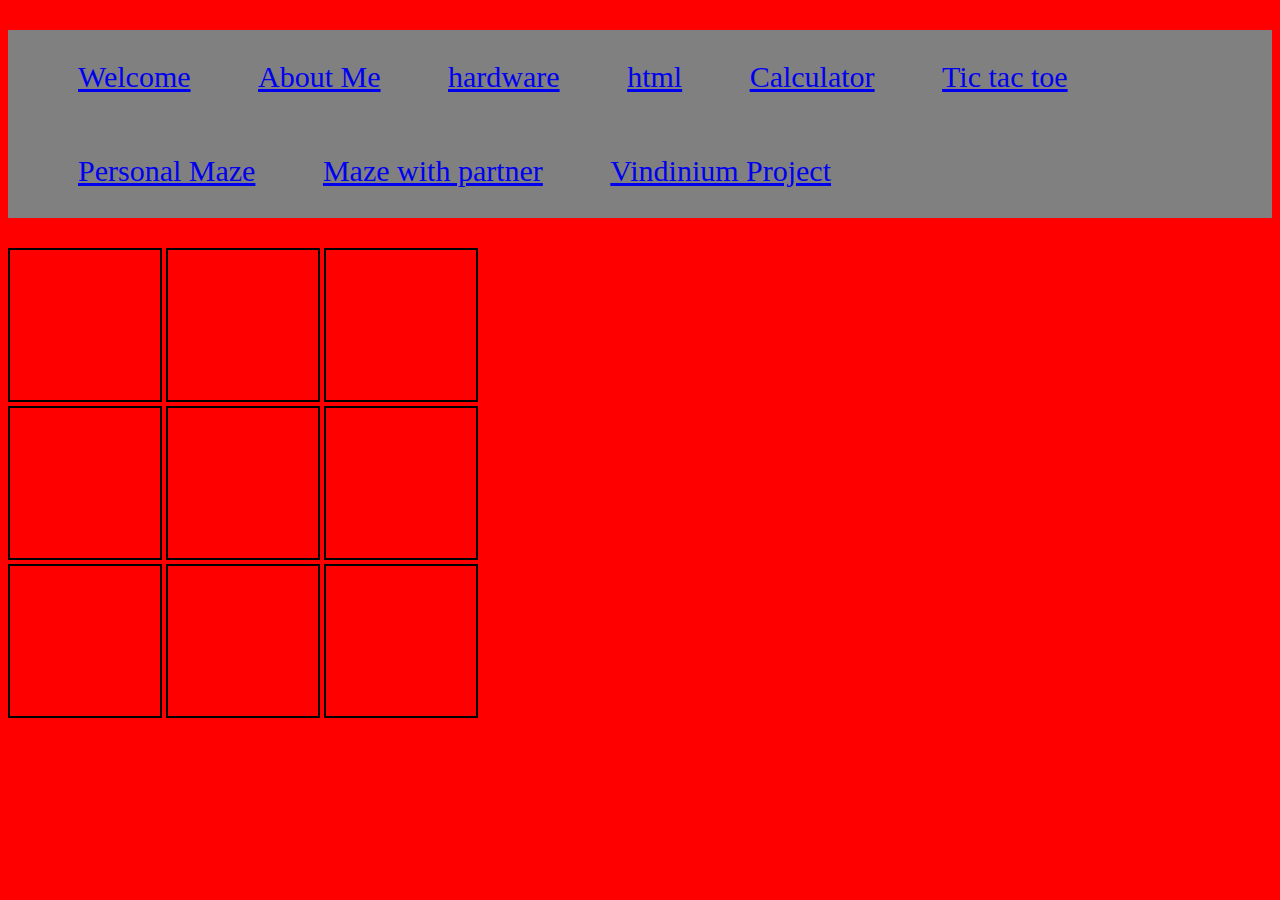
<file: tic.html>
<!DOCTYPE html>
<head>
  <title>Tic Tac Toe</title>
    <link rel="stylesheet" type="text/css" href="tic.css">
    <link rel="stylesheet" type="text/css" href="navbar.css">
     <div class="navbar">
      <ul>
            <li><a href="index.html">Welcome</a></li>
            <li><a href="aboutme.html">About Me</a></li>
            <li><a href="hardware.html">hardware</a></li>
            <li><a href="html.html">html</a></li>
            <li><a href="calc.html">Calculator</a></li>
            <li><a href="tic.html">Tic tac toe</a></li>
            <li><a href="w5.html">Personal Maze</a></li>
            <li><a href="W6.html">Maze with partner</a></li>
            <li><a href="vindinium.html">Vindinium Project</a></li>
      </ul>	
	</div>
</head>
<div class="row">
    <div class="box" id="box0"> </div>
    <div class="box" id="box1"> </div>
    <div class="box" id="box2"> </div>
</div>
    
<div class="row">
    <div class="box" id="box3"> </div>
    <div class="box" id="box4"> </div>
    <div class="box" id="box5"> </div>
</div>

<div class="row">
    <div class="box" id="box6"> </div>
    <div class="box" id="box7"> </div>
    <div class="box" id="box8"> </div>
</div>
<script type="tic.java"></script>
</file>
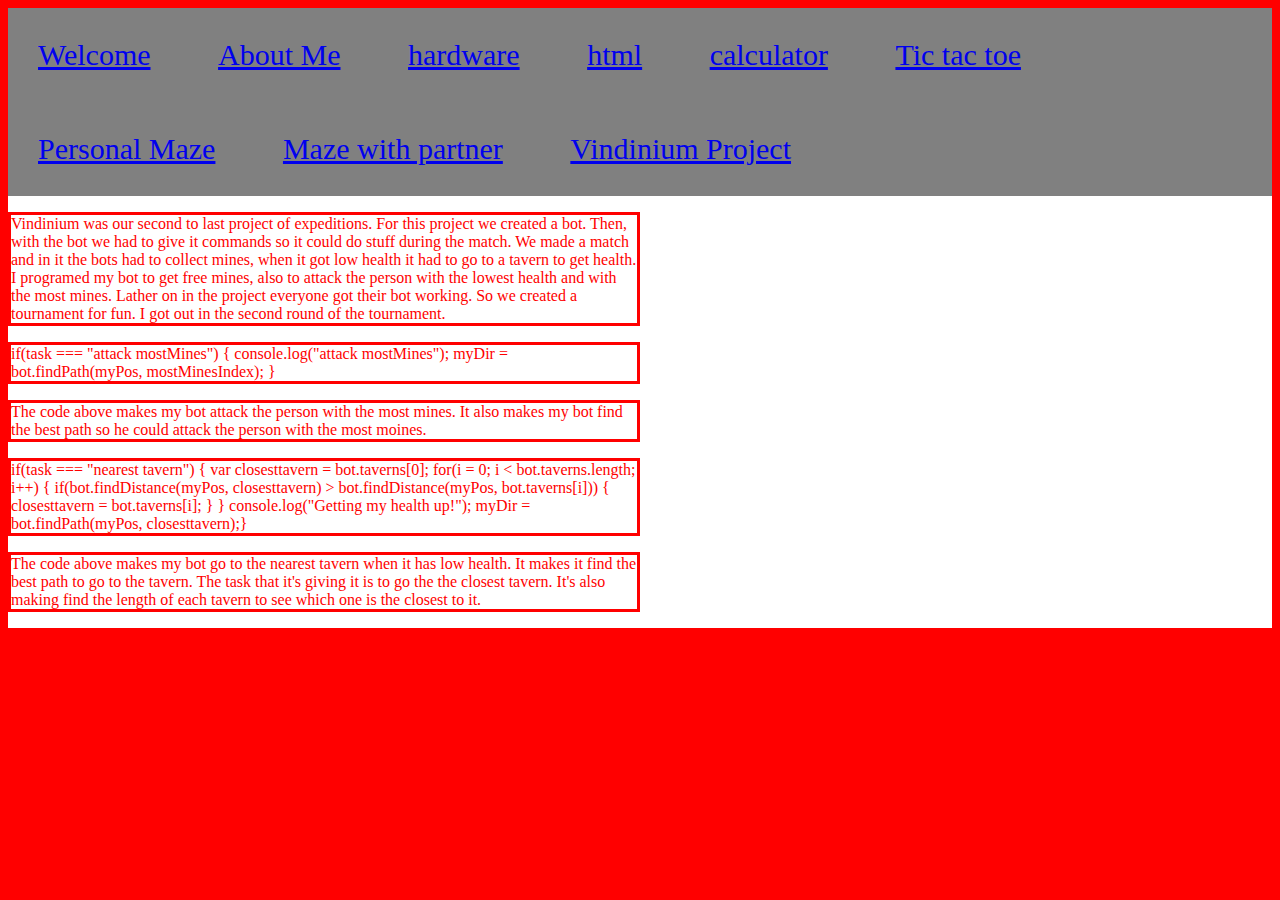
<file: vindinium.html>
<!--
To change this template use Tools | Templates.
-->
<!DOCTYPE HTML PUBLIC "-//W3C//DTD HTML 4.01 Transitional//EN" "http://www.w3.org/TR/html4/loose.dtd">
<html>
<head>
    <title>Vindinium</title>
    <link rel="stylesheet" type="text/css" href="navbar.css">
    <link rel="stylesheet" type="text/css" href="navbar.css">
</head>
<body>

</body>
    	<div class="navbar">
            <li><a href="index.html">Welcome</a></li>
            <li><a href="aboutme.html">About Me</a></li>
            <li><a href="hardware.html">hardware</a></li>
            <li><a href="html.html">html</a></li>
            <li><a href="calc.html">calculator</a></li>
            <li><a href="tic.html">Tic tac toe</a></li>
            <li><a href="w5.html">Personal Maze</a></li>
            <li><a href="W6.html">Maze with partner</a></li>
            <li><a href="vindinium.html">Vindinium Project</a></li>
          <div style="display:inline-block; border:blalck">
       </div>
    </div>
    <div id="mainbody">
    <div style="display:inline-block; width:50%; vertical-align:top"/>
        <p>Vindinium was our second to last project of expeditions. For this project we created a bot. Then, with the bot we had to give it commands so it could do stuff during the match. We made a match and in it the bots had to collect mines, when it got low health it had to go to a tavern to get health. I programed my bot to get free mines, also to attack the person with the lowest health and with the most mines. Lather on in the project everyone got their bot working. So we created a tournament for fun. I got out in the second round of the tournament.</p>
        <p>if(task === "attack mostMines") {
            console.log("attack mostMines");
            myDir = bot.findPath(myPos, mostMinesIndex);
        }</p>
        <p>The code above makes my bot attack the person with the most mines. It also makes my bot find the best path so he could attack the person with the most moines.</p>
        <p>if(task === "nearest tavern") {
            var closesttavern = bot.taverns[0];
            for(i = 0; i < bot.taverns.length; i++) {
                if(bot.findDistance(myPos, closesttavern) > bot.findDistance(myPos, bot.taverns[i])) {
                    closesttavern = bot.taverns[i];
                }
            }
            console.log("Getting my health up!");
            myDir = bot.findPath(myPos, closesttavern);}</p>
        <p>The code above makes my bot go to the nearest tavern when it has low health. It makes it find the best path to go to the tavern. The task that it's giving it is to go the the closest tavern. It's also making find the length of each tavern to see which one is the closest to it.</p>   
    </div>
</html>
</file>
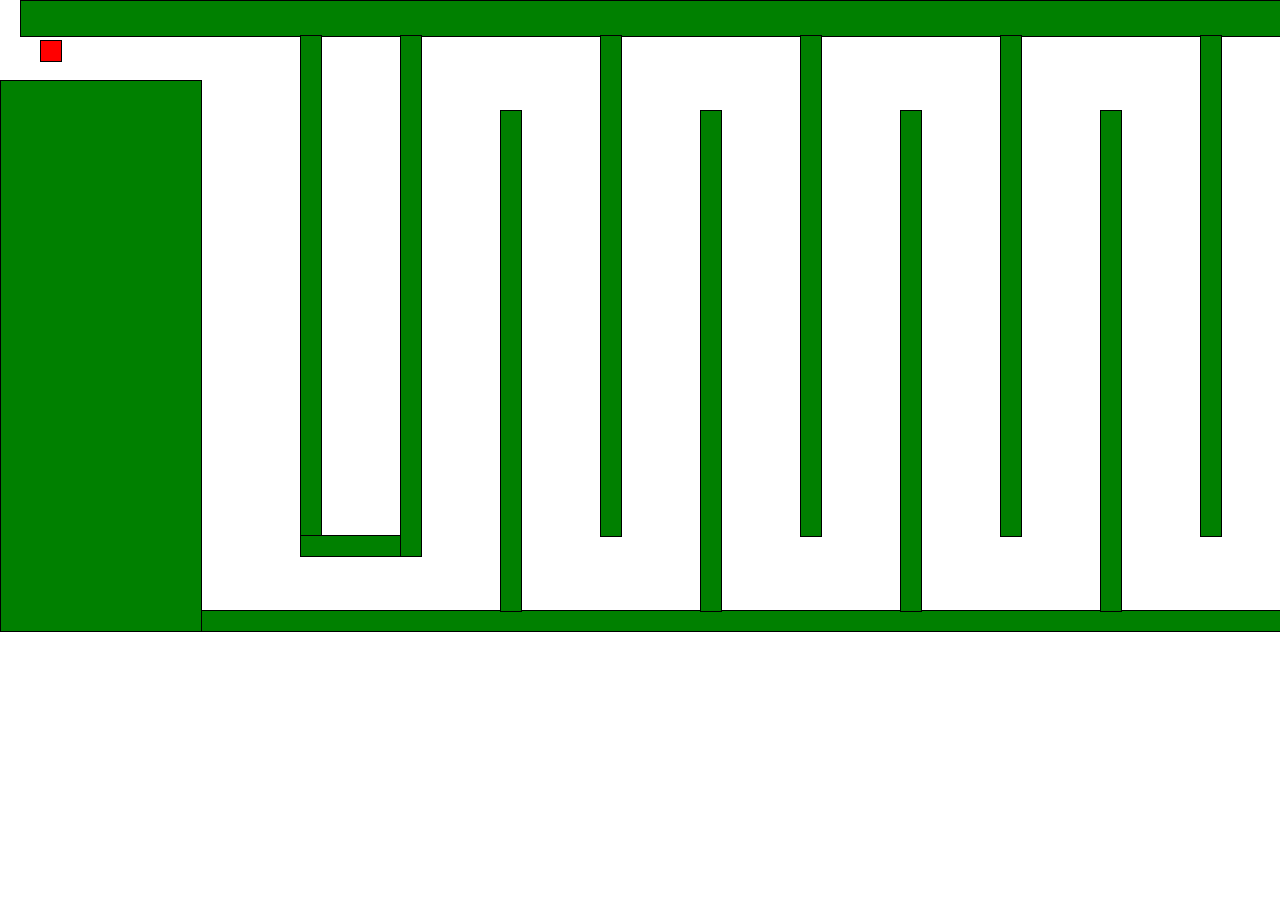
<file: w5.html>
<!--
To change this template use Tools | Templates.
-->
<!DOCTYPE HTML PUBLIC "-//W3C//DTD HTML 4.01 Transitional//EN" "http://www.w3.org/TR/html4/loose.dtd">
<html>
<head>
    <title>Crazy Maze</title>
</head>
<body>
  <div id="messi" style="position:absolute; top:40px; left:40px; width:20px;height:20px; background-color: red; border: 1px solid black ">
 </div>
        
     <div class="wall" style="position:absolute; top:0px; left:1330px; width:30px; height:560px; background-color: green; border: 1px solid black ">
    </div>
    
      <div class="wall" style="position:absolute; top:0px; left:20px; width:1330px; height:35px; background-color: green; border: 1px solid black ">
    </div>
    
     <div class="wall" style="position:absolute; top:610px; left:0px; width:1350px; height:20px; background-color: green; border: 1px solid black ">
    </div>
    
      <div class="wall" style="position:absolute; top:80px; left:0px; width:200px;height:550px; background-color: green; border: 1px solid black ">
    </div>
    
     <div class="wall" style="position:absolute; top:35px; left:300px; width:20px; height:500px; background-color: green; border: 1px solid black ">
    </div>
    
     <div class="wall" style="position:absolute; top:535px; left:300px; width:100px; height:20px; background-color: green; border: 1px solid black ">
    </div>
    
     <div class="wall" style="position:absolute; top:35px; left:400px; width:20px; height:520px; background-color: green; border: 1px solid black ">
    </div>
    
     <div class="wall" style="position:absolute; top:110px; left:500px; width:20px; height:500px; background-color: green; border: 1px solid black ">
    </div>
    
     <div class="wall" style="position:absolute; top:35px; left:600px; width:20px; height:500px; background-color: green; border: 1px solid black ">
    </div>
    
     <div class="wall" style="position:absolute; top:110px; left:700px; width:20px; height:500px; background-color: green; border: 1px solid black ">
    </div>
    
     <div class="wall" style="position:absolute; top:35px; left:800px; width:20px; height:500px; background-color: green; border: 1px solid black ">
    </div>
    
     <div class="wall" style="position:absolute; top:110px; left:900px; width:20px; height:500px; background-color: green; border: 1px solid black ">
    </div>
    
     <div class="wall" style="position:absolute; top:35px; left:1000px; width:20px; height:500px; background-color: green; border: 1px solid black ">
    </div>
    
     <div class="wall" style="position:absolute; top:110px; left:1100px; width:20px; height:500px; background-color: green; border: 1px solid black ">
    </div>
    
     <div class="wall" style="position:absolute; top:35px; left:1200px; width:20px; height:500px; background-color: green; border: 1px solid black ">
    </div>
    
    <script src="w5.js"></script>
</body>
</html>
</file>
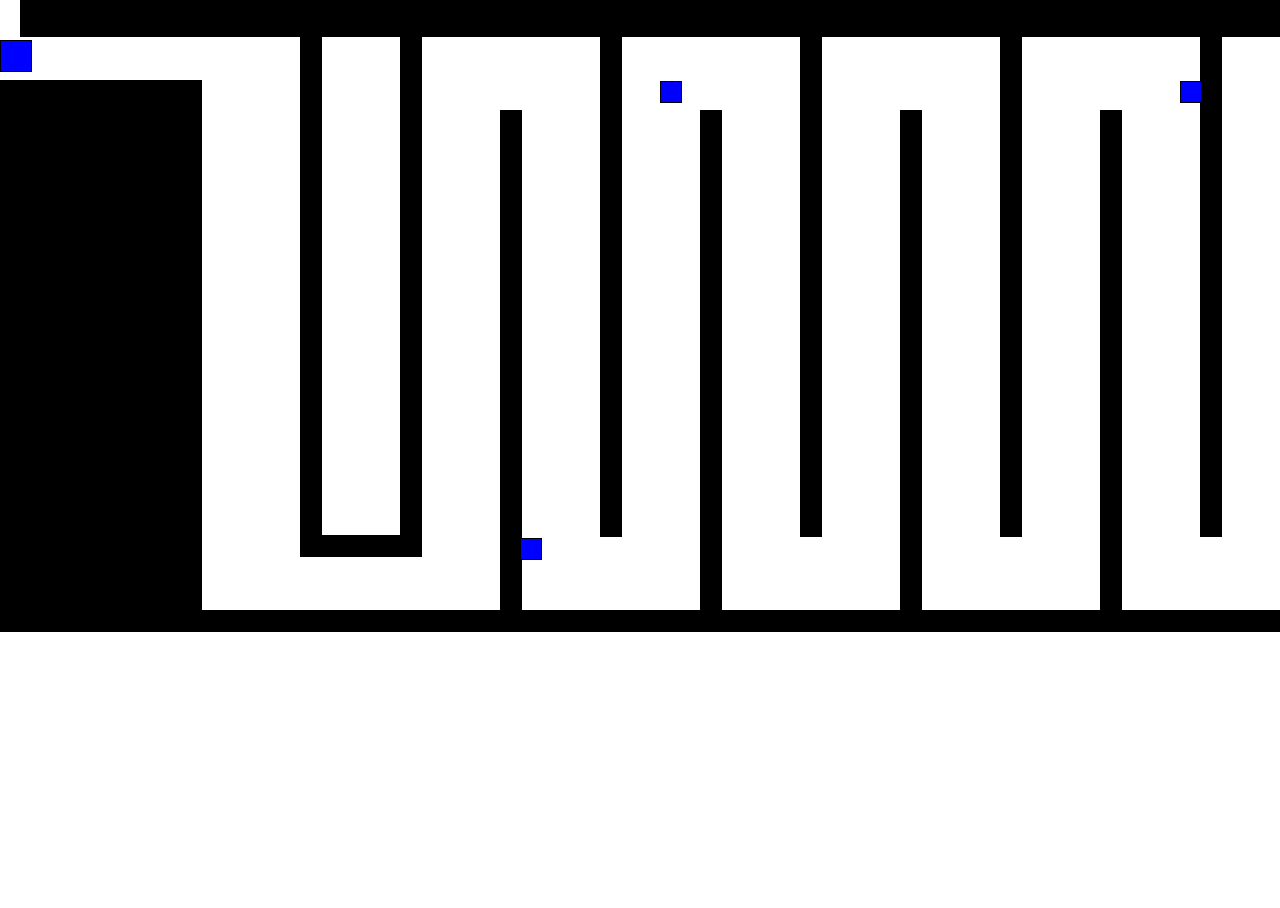
<file: W6.html>
<!--
To change this template use Tools | Templates.
-->
<!DOCTYPE HTML PUBLIC "-//W3C//DTD HTML 4.01 Transitional//EN" "http://www.w3.org/TR/html4/loose.dtd">
<html>
<head>
    <title></title>
    <link rel="stylesheet" type="text/css" href="W6.css">
</head>
<body>
    <div class="wrap">
        
    
  <div id="character" style="position:absolute; top:40px; left:0px; width:30px;height:30px; background-color: blue; border: 1px solid black ">
 </div>
     <div class="wall" style="position:absolute; top:0px; left:1330px; width:30px; height:560px; background-color: black; border: 1px solid black ">
    </div>
    
      <div class="wall" style="position:absolute; top:0px; left:20px; width:1330px; height:35px; background-color: black; border: 1px solid black ">
    </div>
    
     <div class="wall" style="position:absolute; top:610px; left:0px; width:1350px; height:20px; background-color: black; border: 1px solid black ">
    </div>
    
     <div class="wall" style="position:absolute; top:80px; left:0px; width:200px;height:550px; background-color: black; border: 1px solid black ">
    </div>
    
     <div class="wall" style="position:absolute; top:35px; left:300px; width:20px; height:500px; background-color: black; border: 1px solid black ">
    </div>
    
     <div class="wall" style="position:absolute; top:535px; left:300px; width:100px; height:20px; background-color: black; border: 1px solid black ">
    </div>
    
     <div class="wall" style="position:absolute; top:35px; left:400px; width:20px; height:520px; background-color: black; border: 1px solid black ">
    </div>
    
     <div class="wall" style="position:absolute; top:110px; left:500px; width:20px; height:500px; background-color: black; border: 1px solid black ">
    </div>
    
     <div class="wall" style="position:absolute; top:35px; left:600px; width:20px; height:500px; background-color: black; border: 1px solid black ">
    </div>
    
     <div class="wall" style="position:absolute; top:110px; left:700px; width:20px; height:500px; background-color: black; border: 1px solid black ">
    </div>
        
    <div class="wall" style="position:absolute; top:35px; left:800px; width:20px; height:500px; background-color: black; border: 1px solid black ">
    </div>
    
     <div class="wall" style="position:absolute; top:110px; left:900px; width:20px; height:500px; background-color: black; border: 1px solid black ">
    </div>
    
     <div class="wall" style="position:absolute; top:35px; left:1000px; width:20px; height:500px; background-color: black; border: 1px solid black ">
    </div>
    
     <div class="wall" style="position:absolute; top:110px; left:1100px; width:20px; height:500px; background-color: black; border: 1px solid black ">
    </div>
    
     <div class="wall" style="position:absolute; top:35px; left:1200px; width:20px; height:500px; background-color: black; border: 1px solid black ">
    </div>
        
     <div class="wall" id="block1" style="position:absolute; top:81px; left:420px; width:20px;height:20px; background-color: blue; border: 1px solid black ">
    </div>
        
     <div class="wall" id="block2"style="position:absolute; top:81px; left:1180px; width:20px;height:20px; background-color: blue; border: 1px solid black ">
    </div>
        
     <div class="wall" id="block3" style="position:absolute; top:538px; left:1308px; width:20px;height:20px; background-color: blue; border: 1px solid black ">
    </div>
        
     <div class="wall" id="block3" style="position:absolute; top:538px; left:520px; width:20px;height:20px; background-color: blue; border: 1px solid black ">
    </div>
        
    <!--<div id="test" style="width:50px;  height: 50px; border: 2px solid black">       
        </div>-->
    <script src="W6.js"></script>
</body>              
</html>
</file>
<file: tic.css>
.box {
    border: 2px solid black;
    height: 150px;
    width: 150px;
}
.row div {
    display:inline-block;
}
</file>
<file: navbar.css>
#mainbody{
    background-color:white;
    font-family:Cursive;
    padding:50px
    font-size:30px;
}

.navbar{

  font-size: 30px;
  color:red;
  font-family:cursive;
background-color:gray;

}
.navbar li{
 display:inline-block;
  padding:30px;
}
p{
  border:solid; color:red;
}
body{
  background-color:red;
}
</file>
<file: W6.css>
body, html {height:100%;}

div.wrap {height:100%; overflow:hidden;}

body {overflow: hidden; }
</file>
